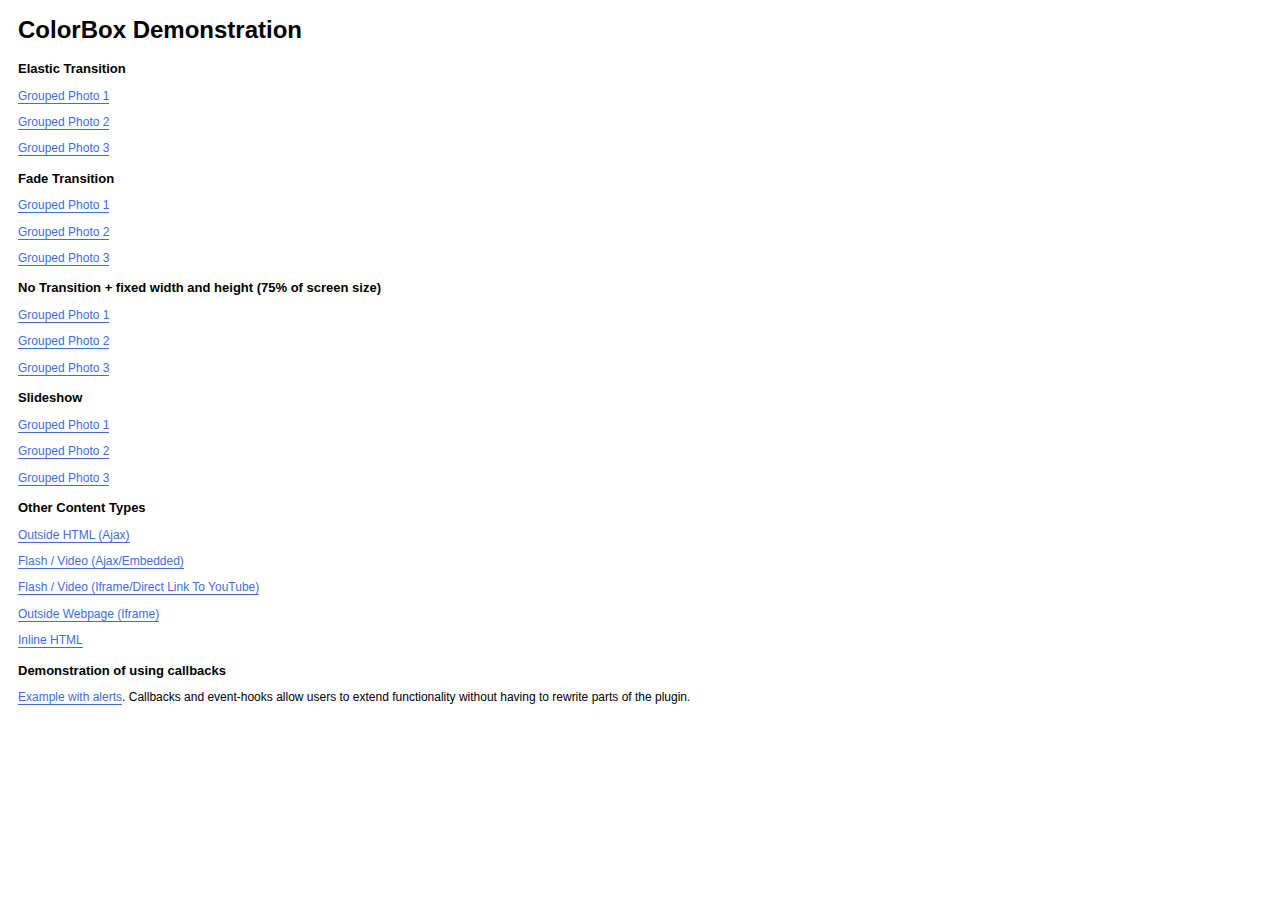
<file: Scripts/colorbox/index.html>
<!DOCTYPE html>
<html>
	<head>
		<meta charset='utf-8'/>
		<title>ColorBox Examples</title>
		<style>
			body{font:12px/1.2 Verdana, sans-serif; padding:0 10px;}
			a:link, a:visited{text-decoration:none; color:#416CE5; border-bottom:1px solid #416CE5;}
			h2{font-size:13px; margin:15px 0 0 0;}
		</style>
		<link rel="stylesheet" href="colorbox.css" />
		<script src="https://ajax.googleapis.com/ajax/libs/jquery/1.7.1/jquery.min.js"></script>
        <script src="jquery.colorbox-min.js" type="text/javascript"></script>
		<script>
			$(document).ready(function(){
				//Examples of how to assign the ColorBox event to elements
				$(".group1").colorbox({rel:'group1'});
				$(".group2").colorbox({rel:'group2', transition:"fade"});
				$(".group3").colorbox({rel:'group3', transition:"none", width:"75%", height:"75%"});
				$(".group4").colorbox({rel:'group4', slideshow:true});
				$(".ajax").colorbox();
				$(".youtube").colorbox({iframe:true, innerWidth:425, innerHeight:344});
				$(".iframe").colorbox({iframe:true, width:"80%", height:"80%"});
				$(".inline").colorbox({inline:true, width:"50%"});
				$(".callbacks").colorbox({
					onOpen:function(){ alert('onOpen: colorbox is about to open'); },
					onLoad:function(){ alert('onLoad: colorbox has started to load the targeted content'); },
					onComplete:function(){ alert('onComplete: colorbox has displayed the loaded content'); },
					onCleanup:function(){ alert('onCleanup: colorbox has begun the close process'); },
					onClosed:function(){ alert('onClosed: colorbox has completely closed'); }
				});
				
				//Example of preserving a JavaScript event for inline calls.
				$("#click").click(function(){ 
					$('#click').css({"background-color":"#f00", "color":"#fff", "cursor":"inherit"}).text("Open this window again and this message will still be here.");
					return false;
				});
			});
		</script>
	</head>
	<body>
		<h1>ColorBox Demonstration</h1>
		
		<h2>Elastic Transition</h2>
		<p><a class="group1" href="../content/ohoopee1.jpg" title="Me and my grandfather on the Ohoopee.">Grouped Photo 1</a></p>
		<p><a class="group1" href="../content/ohoopee2.jpg" title="On the Ohoopee as a child">Grouped Photo 2</a></p>
		<p><a class="group1" href="../content/ohoopee3.jpg" title="On the Ohoopee as an adult">Grouped Photo 3</a></p>
		
		<h2>Fade Transition</h2>
		<p><a class="group2" href="../content/ohoopee1.jpg" title="Me and my grandfather on the Ohoopee">Grouped Photo 1</a></p>
		<p><a class="group2" href="../content/ohoopee2.jpg" title="On the Ohoopee as a child">Grouped Photo 2</a></p>
		<p><a class="group2" href="../content/ohoopee3.jpg" title="On the Ohoopee as an adult">Grouped Photo 3</a></p>
		
		<h2>No Transition + fixed width and height (75% of screen size)</h2>
		<p><a class="group3" href="../content/ohoopee1.jpg" title="Me and my grandfather on the Ohoopee.">Grouped Photo 1</a></p>
		<p><a class="group3" href="../content/ohoopee2.jpg" title="On the Ohoopee as a child">Grouped Photo 2</a></p>
		<p><a class="group3" href="../content/ohoopee3.jpg" title="On the Ohoopee as an adult">Grouped Photo 3</a></p>
		
		<h2>Slideshow</h2>
		<p><a class="group4"  href="../content/ohoopee1.jpg" title="Me and my grandfather on the Ohoopee.">Grouped Photo 1</a></p>
		<p><a class="group4"  href="../content/ohoopee2.jpg" title="On the Ohoopee as a child">Grouped Photo 2</a></p>
		<p><a class="group4"  href="../content/ohoopee3.jpg" title="On the Ohoopee as an adult">Grouped Photo 3</a></p>
		
		<h2>Other Content Types</h2>
		<p><a class='ajax' href="../content/ajax.html" title="Homer Defined">Outside HTML (Ajax)</a></p>
		<p><a class='ajax' href="../content/flash.html" title="Royksopp: Remind Me">Flash / Video (Ajax/Embedded)</a></p>
		<p><a class='youtube' href="http://www.youtube.com/embed/617ANIA5Rqs?rel=0&amp;wmode=transparent" title="The Knife: We Share Our Mother's Health">Flash / Video (Iframe/Direct Link To YouTube)</a></p>
		<p><a class='iframe' href="http://threadless.com">Outside Webpage (Iframe)</a></p>
		<p><a class='inline' href="#inline_content">Inline HTML</a></p>
		
		<h2>Demonstration of using callbacks</h2>
		<p><a class='callbacks' href="../content/marylou.jpg" title="Marylou on Cumberland Island">Example with alerts</a>. Callbacks and event-hooks allow users to extend functionality without having to rewrite parts of the plugin.</p>
		
		<!-- This contains the hidden content for inline calls -->
		<div style='display:none'>
			<div id='inline_content' style='padding:10px; background:#fff;'>
			<p><strong>This content comes from a hidden element on this page.</strong></p>
			<p>The inline option preserves bound JavaScript events and changes, and it puts the content back where it came from when it is closed.</p>
			<p><a id="click" href="#" style='padding:5px; background:#ccc;'>Click me, it will be preserved!</a></p>
			
			<p><strong>If you try to open a new ColorBox while it is already open, it will update itself with the new content.</strong></p>
			<p>Updating Content Example:<br />
			<a class="ajax" href="../content/flash.html">Click here to load new content</a></p>
			</div>
		</div>
	</body>
</html>
</file>
<file: Scripts/colorbox/colorbox.css>
/*
    ColorBox Core Style:
    The following CSS is consistent between example themes and should not be altered.
*/
#colorbox, #cboxOverlay, #cboxWrapper{position:absolute; top:0; left:0; z-index:9999; overflow:hidden;}
#cboxOverlay{position:fixed; width:100%; height:100%;}
#cboxMiddleLeft, #cboxBottomLeft{clear:left;}
#cboxContent{position:relative;}
#cboxLoadedContent{overflow:auto;}
#cboxTitle{margin:0;}
#cboxLoadingOverlay, #cboxLoadingGraphic{position:absolute; top:0; left:0; width:100%; height:100%;}
#cboxPrevious, #cboxNext, #cboxClose, #cboxSlideshow{cursor:pointer;}
.cboxPhoto{float:left; margin:auto; border:0; display:block;}
.cboxIframe{width:100%; height:100%; display:block; border:0;}

/* 
    User Style:
    Change the following styles to modify the appearance of ColorBox.  They are
    ordered & tabbed in a way that represents the nesting of the generated HTML.
*/
#cboxOverlay{background:#fff;}
#colorbox{}
    #cboxTopLeft{width:25px; height:25px; background:url(images/border1.png) no-repeat 0 0;}
    #cboxTopCenter{height:25px; background:url(images/border1.png) repeat-x 0 -50px;}
    #cboxTopRight{width:25px; height:25px; background:url(images/border1.png) no-repeat -25px 0;}
    #cboxBottomLeft{width:25px; height:25px; background:url(images/border1.png) no-repeat 0 -25px;}
    #cboxBottomCenter{height:25px; background:url(images/border1.png) repeat-x 0 -75px;}
    #cboxBottomRight{width:25px; height:25px; background:url(images/border1.png) no-repeat -25px -25px;}
    #cboxMiddleLeft{width:25px; background:url(images/border2.png) repeat-y 0 0;}
    #cboxMiddleRight{width:25px; background:url(images/border2.png) repeat-y -25px 0;}
    #cboxContent{background:#fff; overflow:hidden;}
        .cboxIframe{background:#fff;}
        #cboxError{padding:50px; border:1px solid #ccc;}
        #cboxLoadedContent{margin-bottom:20px;}
        #cboxTitle{position:absolute; bottom:0px; left:0; text-align:center; width:100%; color:#999;}
        #cboxCurrent{position:absolute; bottom:0px; left:100px; color:#999;}
        #cboxSlideshow{position:absolute; bottom:0px; right:42px; color:#444;}
        #cboxPrevious{position:absolute; bottom:0px; left:0; color:#444;}
        #cboxNext{position:absolute; bottom:0px; left:63px; color:#444;}
        #cboxLoadingOverlay{background:#fff url(images/loading.gif) no-repeat 5px 5px;}
        #cboxClose{position:absolute; bottom:0; right:0; display:block; color:#444;}

/*
  The following fixes a problem where IE7 and IE8 replace a PNG's alpha transparency with a black fill
  when an alpha filter (opacity change) is set on the element or ancestor element.  This style is not applied to or needed in IE9.
  See: http://jacklmoore.com/notes/ie-transparency-problems/
*/
.cboxIE #cboxTopLeft,
.cboxIE #cboxTopCenter,
.cboxIE #cboxTopRight,
.cboxIE #cboxBottomLeft,
.cboxIE #cboxBottomCenter,
.cboxIE #cboxBottomRight,
.cboxIE #cboxMiddleLeft,
.cboxIE #cboxMiddleRight {
    filter: progid:DXImageTransform.Microsoft.gradient(startColorstr=#00FFFFFF,endColorstr=#00FFFFFF);
}

/*
  The following provides PNG transparency support for IE6
  Feel free to remove this and the /ie6/ directory if you have dropped IE6 support.
*/
.cboxIE6 #cboxTopLeft{background:url(images/ie6/borderTopLeft.png);}
.cboxIE6 #cboxTopCenter{background:url(images/ie6/borderTopCenter.png);}
.cboxIE6 #cboxTopRight{background:url(images/ie6/borderTopRight.png);}
.cboxIE6 #cboxBottomLeft{background:url(images/ie6/borderBottomLeft.png);}
.cboxIE6 #cboxBottomCenter{background:url(images/ie6/borderBottomCenter.png);}
.cboxIE6 #cboxBottomRight{background:url(images/ie6/borderBottomRight.png);}
.cboxIE6 #cboxMiddleLeft{background:url(images/ie6/borderMiddleLeft.png);}
.cboxIE6 #cboxMiddleRight{background:url(images/ie6/borderMiddleRight.png);}

.cboxIE6 #cboxTopLeft,
.cboxIE6 #cboxTopCenter,
.cboxIE6 #cboxTopRight,
.cboxIE6 #cboxBottomLeft,
.cboxIE6 #cboxBottomCenter,
.cboxIE6 #cboxBottomRight,
.cboxIE6 #cboxMiddleLeft,
.cboxIE6 #cboxMiddleRight {
    _behavior: expression(this.src = this.src ? this.src : this.currentStyle.backgroundImage.split('"')[1], this.style.background = "none", this.style.filter = "progid:DXImageTransform.Microsoft.AlphaImageLoader(src=" + this.src + ", sizingMethod='scale')");
}
</file>
